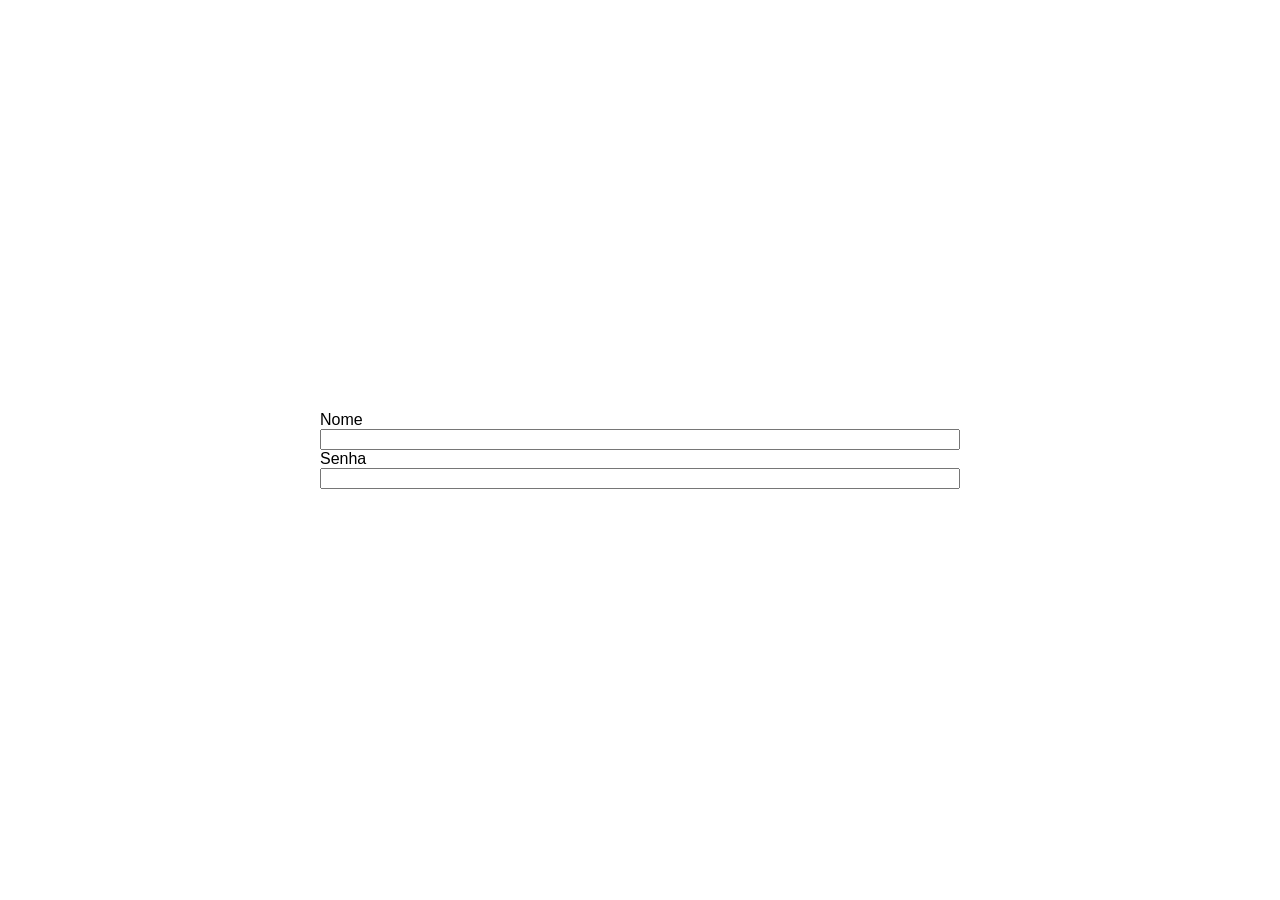
<file: docs/login.html>
<!DOCTYPE html>
<html lang="pt-br">
<head>
    <meta charset="UTF-8">
    <meta name="viewport" content="width=device-width, initial-scale=1.0">
    <link rel="stylesheet" href="style.css">
    <link rel="stylesheet" href="login.css">
    <title>Login - Task Manager</title>
</head>
<body>
    <main>
        <form action="" class="column">
            <label for="name">Nome</label>
            <input type="text" name="name" id="name">
            <label for="password">Senha</label>
            <input type="password" name="password" id="password">
        </form>
    </main>
</body>
</html>
</file>
<file: docs/style.css>
* {
    margin: 0;
    font-family: Arial, Helvetica, sans-serif;
}

main {
    margin: 0 10vw;
}

.column {
    display: flex;
    flex-direction: column;
}
</file>
<file: docs/login.css>
main {
    margin: 0;
    display: flex;
    justify-content: center;
    align-items: center;
    height: 100vh;
    gap: 10vh;
}
form {
    width: 50vw;
}
</file>
